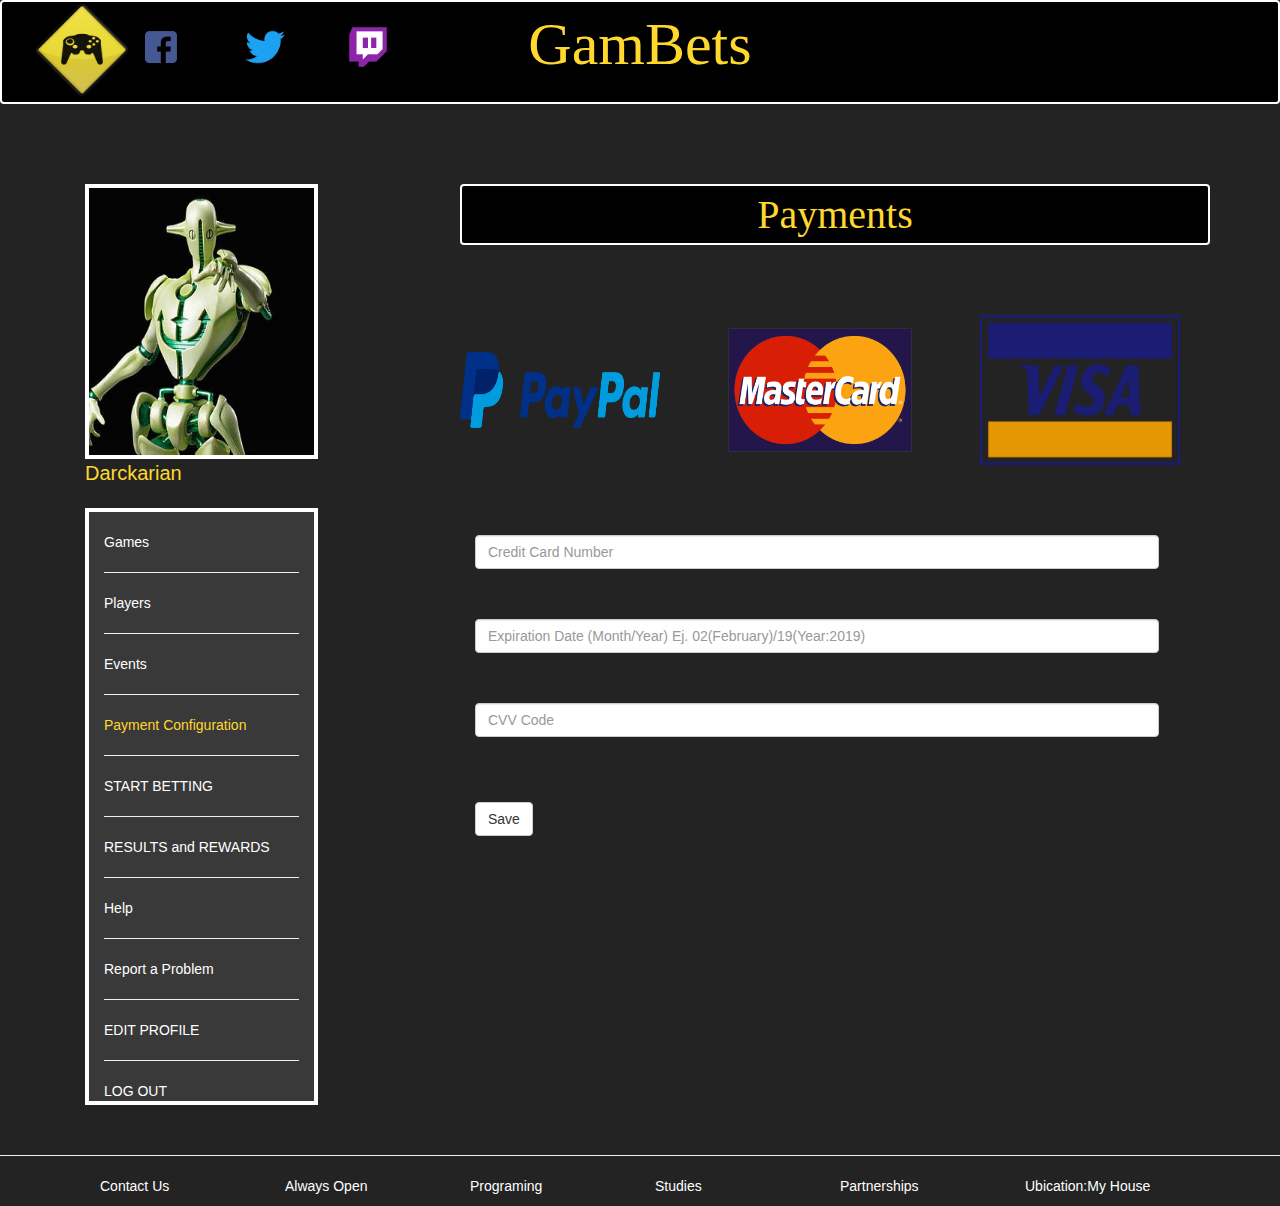
<file: img/payment.htm>
<!-- saved from url=(0062)file:///Users/mtdelvalle15/Desktop/proyecto_final/payment.html -->
<html><head><meta http-equiv="Content-Type" content="text/html; charset=windows-1252">

    <meta name="viewport" content="width=device=width, initial-scales=1.0">
    <link href="./payment_files/bootstrap.min.css" rel="stylesheet" media="screen">
    <link href="./payment_files/styles.css" rel="stylesheet" media="screen">
    <link href="./payment_files/yalogeado.css" rel="stylesheet" media="screen">
    <script src="./payment_files/jquery.min.js"></script>
    <link rel="stylesheet" href="./payment_files/jquery-ui.css">
    <script src="./payment_files/jquery-1.10.2.js">

    </script>
    <script src="./payment_files/jquery-ui.js"></script>

    
    <script type="text/javascript" src="./payment_files/bootstrap.min.js"></script>

</head>

<body>
    <nav class="navbar navbar-default fondo-negro">
        <div class="container-fluid">
            <div class="col-md-12 nopadding">
                <div class="col-md-1">
                    <img src="./payment_files/logoprovicional.png" class="imagen-logo">
                </div>
                <div class="col-md-1">
                    <a href="https://es-la.facebook.com/"><img src="./payment_files/logoface.png" class="imagen-logitos"></a>
                </div>
                <div class="col-md-1">
                    <a href="https://twitter.com/?lang=es"><img src="./payment_files/logotwit.png" class="imagen-logitos"></a>
                </div>
                <div class="col-md-1">
                    <a href="https://www.twitch.tv/"><img src="./payment_files/logotwirch.png" class="imagen-logitos"></a>
                </div>
                <div class="col-md-4">
                    <div class="titulo-navbar letra-amarilla letra-titulo letra-caligrafia alineacion-central">
                        GamBets
                    </div>
                </div>
            </div>
        </div>
    </nav>
    <section class="container margin-top">
        <div class="row">
            <div class="col-md-3">
                <div class="col-md-12">
                    <img src="./payment_files/softandwet.jpg" class="imagen-perfil">
                    <div class="letra-parrafo letra-amarilla"><a class="letra-amarilla" href="file:///Users/mtdelvalle15/Desktop/proyecto_final/yalogeado.html">Darckarian</a>
                    </div>
                    <br>
                    <div class="container container2">
                        <br>
                        <a class="letra-blanca" href="file:///Users/mtdelvalle15/Desktop/proyecto_final/games.html"> Games</a>
                        <hr>
                        <a class="letra-blanca" href="file:///Users/mtdelvalle15/Desktop/proyecto_final/players.html"> Players</a>
                        <hr>
                        <a class="letra-blanca" href="file:///Users/mtdelvalle15/Desktop/proyecto_final/events.html"> Events</a>
                        <hr>
                        <a class="letra-amarilla" href="file:///Users/mtdelvalle15/Desktop/proyecto_final/payment.html"> Payment Configuration</a>
                        <hr>
                        <a class="letra-blanca" href="file:///Users/mtdelvalle15/Desktop/proyecto_final/betting.html"> START BETTING</a>
                        <hr>
                        <a class="letra-blanca" href="file:///Users/mtdelvalle15/Desktop/proyecto_final/results.html"> RESULTS and REWARDS</a>
                        <hr>
                        <a class="letra-blanca" href="file:///Users/mtdelvalle15/Desktop/proyecto_final/help.html"> Help</a>
                        <hr>
                        <a class="letra-blanca" href="file:///Users/mtdelvalle15/Desktop/proyecto_final/report.html"> Report a Problem</a>
                        <hr>
                        <a class="letra-blanca" href="file:///Users/mtdelvalle15/Desktop/proyecto_final/edit.html"> EDIT PROFILE</a>
                        <hr>
                        <a class="letra-blanca" href="file:///Users/mtdelvalle15/Desktop/proyecto_final/index.html"> LOG OUT</a>
                    </div>
                </div>
            </div>
        <div class="col-md-1"></div>
        <div class="col-md-8">
            <nav class="navbar navbar-default fondo-negro">
                    <div class="container-fluid">
                        <div class="col-md-12">
                            <div class="titulo-navbar letra-amarilla letra-news letra-caligrafia alineacion-central">
                                Payments
                            </div>
                        </div>
                    </div>
                </nav>
                <div class="row margen-imagenes2">
                            <div class="col-md-4">
                                <img src="./payment_files/paypallogo.png" class="img-juegos2 margen-top">
                            </div>
                            <div class="col-md-4">
                                <img src="./payment_files/masterlogo.png" class="img-juegos2 margen-top">
                            </div>
                            <div class="col-md-4">
                                <img src="./payment_files/visalogo.png" class="img-juegos2 margen-top">
                            </div>
                        </div>
            <div class="container margen-tarjeta-credito">
                    <div class="form-group margender2 margen-top">
                                <input type="text" class="form-control" id="exampleInputEmail1" placeholder="Credit Card Number">
                    </div>
                    <div class="form-group margender2 margen-top">
                                <input type="text" class="form-control" id="exampleInputEmail1" placeholder="Expiration Date (Month/Year) Ej. 02(February)/19(Year:2019)">
                    </div>
                    <div class="form-group margender2 margen-top">
                                <input type="password" class="form-control" id="exampleInputEmail1" placeholder="CVV Code">
                    </div>
                            <button type="submit" class="btn btn-default margen-top">Save</button>
            </div>
        </div>
        </div></section>
                <footer>
                    <hr>
                        <div class="container">
                            <div class="col-md-12">
                                <div class="col-md-2">
                                    <p class="letra-blanca">Contact Us</p> 
                                </div>
                                <div class="col-md-2">
                                    <p class="letra-blanca">Always Open</p> 
                                </div>
                                <div class="col-md-2">
                                    <p class="letra-blanca">Programing</p> 
                                </div>
                                <div class="col-md-2">
                                    <p class="letra-blanca">Studies</p> 
                                </div>
                                <div class="col-md-2">
                                    <p class="letra-blanca">Partnerships</p> 
                                </div>
                                <div class="col-md-2">
                                    <p class="letra-blanca">Ubication:My House</p> 
                                </div>
                            </div>
                        </div>
                        
                </footer>


</body></html>
</file>
<file: img/payment_files/styles.css>
html,body{
    background-color: #232323;
}
.letra-caligrafia{
    font-family: "Big Caslon", "Book Antiqua", "Palatino Linotype", Georgia, serif;
}
.fondo-negro{
    background: black;
    border: 2px solid white;
}
.alineacion-central{
    text-align: center
}
.navbar {
    margin-bottom: 0px;
}
.letra-amarilla{
    color: #ffd82d
}
.letra-titulo{
    font-size: 60px
}

.nav-pills>li.active>a, .nav-pills>li.active>a:focus, .nav-pills>li.active>a:hover {
    color: #c0c0c0;
    background-color: #444444;
}
.nav-pills a {
    color: black;
    text-decoration: none;
    background-color: #aaaaaa;
}
/*texto*/
.letra-blanca {
    color: white
}
.letra-parrafo{
    font-size: 20px
}
/*por si pongo o no video*/
.section_1{
 background-color: #232323;
 padding: 15px;
 padding-left: 45px;
 padding-right: 45px;
}
.img-titulo{
    width: 70px;
    height: 70px;
}
.col-centro{
    text-align: right
}
.margen-top{
    margin-top: 50px
}
.img-parrafo{
    widows: 50px;
    height: 50px;
}
.margen-imagen1{
width: 70px;
height: 70px;
}
.letra-titulo-secundario{
    font-size: 40px
}
.img-juegos{
    width: 200px;
    height: 300px;
}
.margen-imagenes{
    margin-top: 30px;
    margin-bottom: 30px;
}
.checkbox label, .radio label {
    color: white
}
label {
    color: #ffd82d
}
.color-face{
    color: #3b5998
}
.margen-login{
    margin-top: 150px;
}
.margen-der-izq{
    margin-left: 250px;
    margin-right: 250px;
    margin-top: 70px;   
}
.margen-selecciones{
    margin-top: 20px;
    margin-left: 15px;
}
 .margen-selecciones input[type='radio']:after {
        width: 15px;
        height: 15px;
        border-radius: 15px;
        top: -2px;
        left: -1px;
        position: relative;
        background-color: #d1d3d1;
        content: '';
        display: inline-block;
        visibility: visible;
        border: 2px solid white;
    }

    .margen-selecciones input[type='radio']:checked:after {
        width: 15px;
        height: 15px;
        border-radius: 15px;
        top: -2px;
        left: -1px;
        position: relative;
        background-color: #ffd82d;
        content: '';
        display: inline-block;
        visibility: visible;
        border: 2px solid white;
    }
    .margen-pills{
        margin-top: 0%;
    }
    .margen-imagenes2{
    margin-top: 20px;
    margin-bottom: 20px;
}
.img-juegos2{
    width: 200px;
    height: 150px;
}
.margen-tarjeta-credito{
    margin-right: 200px;
}

.margen-selecciones input[type='checkbox']:checked:after {
        width: 15px;
        height: 15px;
        border-radius: 2px;
        top: -2px;
        left: -1px;
        position: relative;
        background-color: #ffd82d;
        content: '';
        display: inline-block;
        visibility: visible;
        border: 2px solid white;
    }
footer{
    margin-top: 50px;
}
</file>
<file: img/payment_files/yalogeado.css>
.margin-top{
    margin-top: 80px;
}
.imagen-perfil{
    height: 275px;
    width: 100%;
    border: 4px solid white;
}
.letra-news{
    font-size: 40px;
}
td, th {
    border: 1px solid #dddddd;
    text-align: left;
    padding: 8px;
}

tr:nth-child(even) {
    background-color: #dddddd;

}
tr:nth-child(even) .time{
        color: #CCAD24
}

tr:nth-child(odd) {
    background-color: #aaaaaa;
}

tr:nth-child(odd) .time{
        color: #ffd82d
}
table{
    width: 100%;
}
.container2{
    background-color: #393939;
    border: 4px solid white;
    width: 100%;
}
a:hover{
    color: #ffd82d
}
table.scroll {
   width: 100%;/* Optional */
    /* border-collapse: collapse; */
    border-spacing: 0;
    border: 2px solid black;
}

table.scroll tbody,
table.scroll thead { display: block; }
tr{
    width: 100%;
}
thead tr th { 
    height: 30px;
    line-height: 30px;
    /* text-align: left; */
}

table.scroll tbody {
    height: 350px;
    overflow-y: auto;
    overflow-x: hidden;
}


tbody td:last-child, thead th:last-child {
    border-right: none;
}
.marco60{
    width: 60%;
}
.marco100{
    width: 372px;
    height: 100%;
}
.imagen-logo{
    height: 100px;
    width: 100px;
    border: 0px solid white;
}
.imagen-logitos{
    height: 50px;
    width: 50px;
    margin-top: 20px;
    margin-left: 0%;
}
.nopadding{
    padding: 0px !important;
}
.imagengames{
    height: 140px;
    width: 100px;
    margin-left: 35%;
}
.marginbottom{
    margin-bottom: 50px;
}
.img-circle {
    border-radius: 50%;
}
.img-responsive,
.thumbnail > img,
.thumbnail a > img,
.carousel-inner > .item > img,
.carousel-inner > .item > a > img {
  display: block;
  max-width: 100%;
  height: 300px;
}
.img-rounded {
  border-radius: 6px;
}
.borde-blanco{
    border-color: 2px solid white;
}
@media only screen and (max-width: 500px){
    body{
        background-color: lightblue;
    }
}
.margin-top2{
    margin-top: 50px;
}
.timeline {
  list-style: none;
  padding: 0;
  position: relative;
}
.timeline:before {
  top: 0;
  bottom: 0;
  position: absolute;
  content: "";
  width: 2px;
  background-color: #f1f1f1;
  left: 40px;
  margin-left: -1.5px;
}
.timeline > li {
  margin-bottom: 50px;
  position: relative;
  min-height: 50px;
}
.timeline > li:before,
.timeline > li:after {
  content: " ";
  display: table;
}
.timeline > li:after {
  clear: both;
}
.timeline > li .timeline-panel {
  width: 100%;
  float: right;
  padding: 0 20px 0 100px;
  position: relative;
  text-align: left;
}
.timeline > li .timeline-panel:before {
  border-left-width: 0;
  border-right-width: 15px;
  left: -15px;
  right: auto;
}
.timeline > li .timeline-panel:after {
  border-left-width: 0;
  border-right-width: 14px;
  left: -14px;
  right: auto;
}
.timeline > li .timeline-image {
  left: 0;
  margin-left: 0;
  width: 80px;
  height: 80px;
  position: absolute;
  z-index: 100;
  background-color: #fed136;
  color: white;
  border-radius: 100%;
  border: 7px solid #f1f1f1;
  text-align: center;
}
.timeline > li .timeline-image h4 {
  font-size: 10px;
  margin-top: 12px;
  line-height: 14px;
}
.timeline > li.timeline-inverted > .timeline-panel {
  float: right;
  text-align: left;
  padding: 0 20px 0 100px;
}
.timeline > li.timeline-inverted > .timeline-panel:before {
  border-left-width: 0;
  border-right-width: 15px;
  left: -15px;
  right: auto;
}
.timeline > li.timeline-inverted > .timeline-panel:after {
  border-left-width: 0;
  border-right-width: 14px;
  left: -14px;
  right: auto;
}
.timeline > li:last-child {
  margin-bottom: 0;
}
.timeline .timeline-heading h4 {
  margin-top: 0;
  color: inherit;
}
.timeline .timeline-heading h4.subheading {
  text-transform: none;
}
.timeline .timeline-body > p,
.timeline .timeline-body > ul {
  margin-bottom: 0;
}
@media (min-width: 768px) {
  .timeline:before {
    left: 50%;
  }
  .timeline > li {
    margin-bottom: 100px;
    min-height: 100px;
  }
  .timeline > li .timeline-panel {
    width: 41%;
    float: left;
    padding: 0 20px 20px 30px;
    text-align: right;
  }
  .timeline > li .timeline-image {
    width: 100px;
    height: 100px;
    left: 50%;
    margin-left: -50px;
  }
  .timeline > li .timeline-image h4 {
    font-size: 13px;
    margin-top: 16px;
    line-height: 18px;
  }
  .timeline > li.timeline-inverted > .timeline-panel {
    float: right;
    text-align: left;
    padding: 0 30px 20px 20px;
  }
}
@media (min-width: 992px) {
  .timeline > li {
    min-height: 150px;
  }
  .timeline > li .timeline-panel {
    padding: 0 20px 20px;
  }
  .timeline > li .timeline-image {
    width: 150px;
    height: 150px;
    margin-left: -75px;
  }
  .timeline > li .timeline-image h4 {
    font-size: 18px;
    margin-top: 30px;
    line-height: 26px;
  }
  .timeline > li.timeline-inverted > .timeline-panel {
    padding: 0 20px 20px;
  }
}
@media (min-width: 1200px) {
  .timeline > li {
    min-height: 170px;
  }
  .timeline > li .timeline-panel {
    padding: 0 20px 20px 100px;
  }
  .timeline > li .timeline-image {
    width: 170px;
    height: 170px;
    margin-left: -85px;
  }
  .timeline > li .timeline-image h4 {
    margin-top: 40px;
  }
  .timeline > li.timeline-inverted > .timeline-panel {
    padding: 0 100px 20px 20px;
  }
}
.imagenlinea{
    width: 160px;
    height: 155px;
}
.margeniz{
    margin-left: 30px;
}
.margender{
  margin-right: 30px;
}
.margender2{
  margin-right: 40%;
}
</file>
